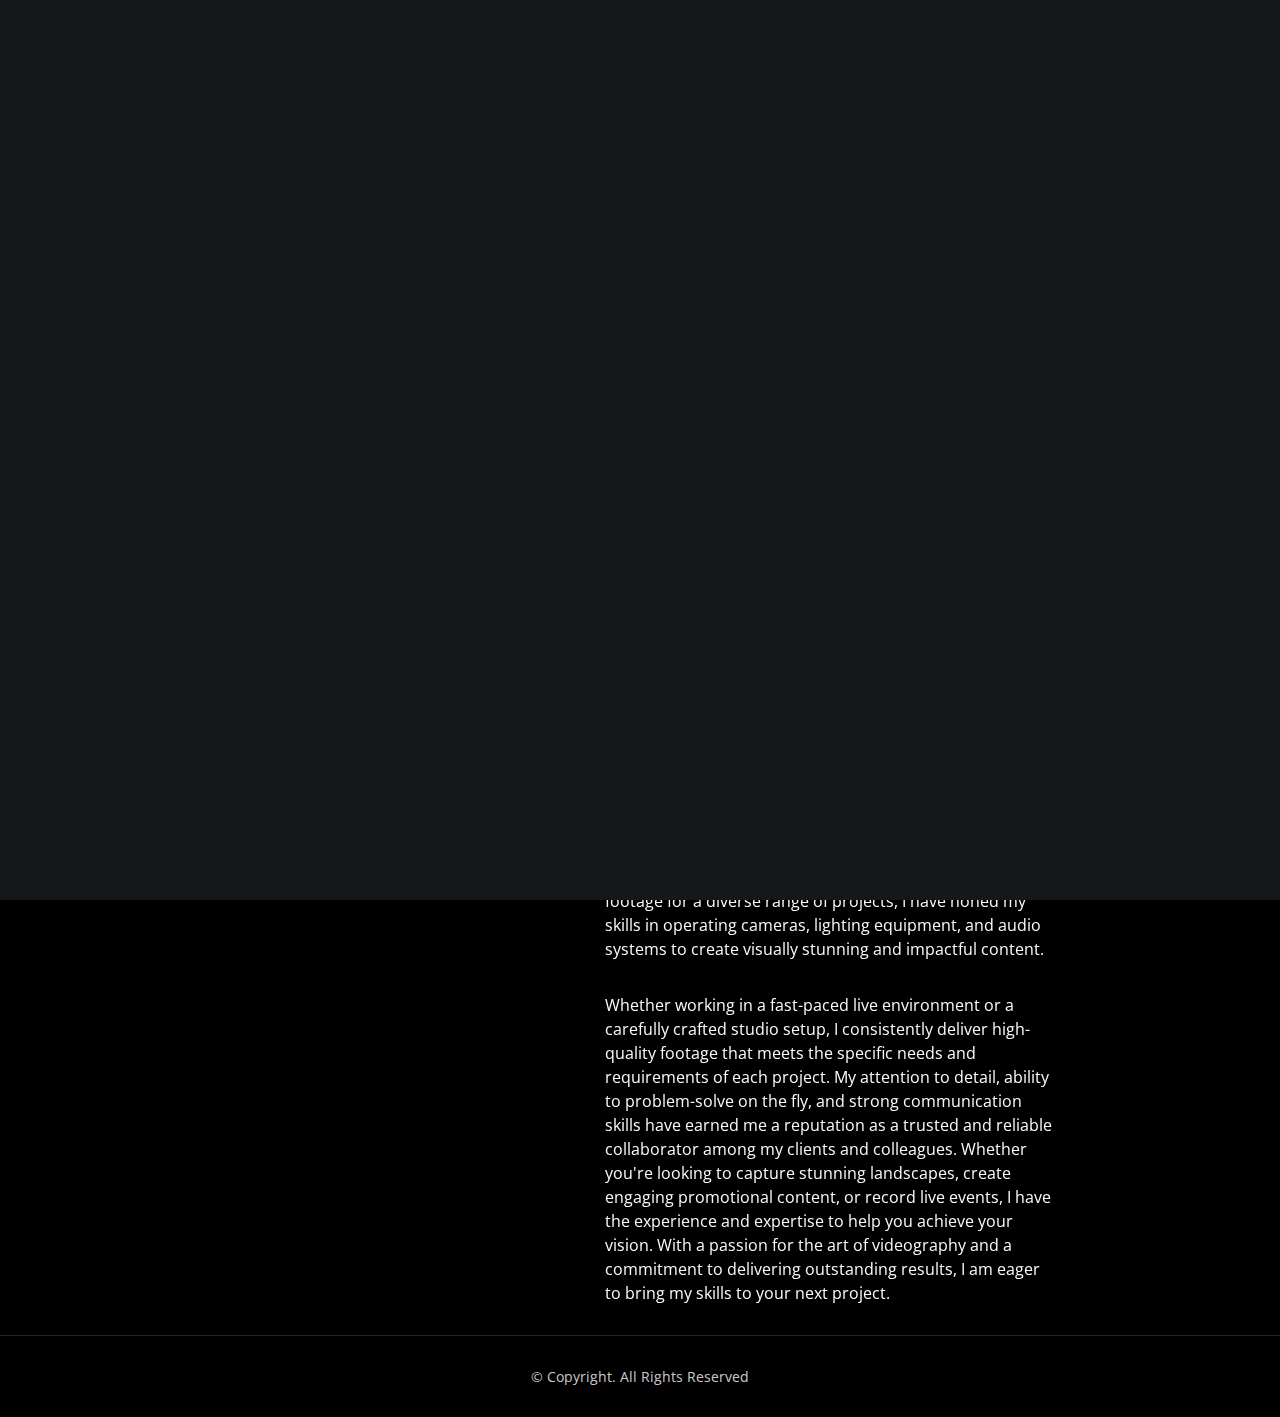
<file: about.html>
<!DOCTYPE html>
<html lang="en">

<head>
	<!-- Google tag (gtag.js) -->
<script async src="https://www.googletagmanager.com/gtag/js?id=G-FY0GRN6C38"></script>
<script>
  window.dataLayer = window.dataLayer || [];
  function gtag(){dataLayer.push(arguments);}
  gtag('js', new Date());

  gtag('config', 'G-FY0GRN6C38');
</script>
	<meta charset="utf-8">
	<meta content="width=device-width, initial-scale=1.0" name="viewport">

	<title>Gena Chelei - Cameraman</title>
	<meta content="Looking for a talented and experienced cameraman and video operator? Look no further. I offer top-notch video production services for a variety of projects, including events, commercials, and films. With state-of-the-art equipment and a keen eye for detail, I ensure that your vision is captured and brought to life. Contact me today for a free quote." name="description">
	<meta content="Cameraman, Video Operator, Video Production, Film, Commercial, Event, Equipment, Detail-Oriented, Experienced, Bratislava, Slovakia, Europe" name="keywords">

	<!-- Favicons -->
	<link href="assets/img/favicon.png" rel="icon">
	<link href="assets/img/apple-touch-icon.png" rel="apple-touch-icon">

	<!-- Google Fonts -->
	<link rel="preconnect" href="https://fonts.googleapis.com">
	<link rel="preconnect" href="https://fonts.gstatic.com" crossorigin>
	<link href="https://fonts.googleapis.com/css2?family=Open+Sans:ital,wght@0,300;0,400;0,500;0,600;0,700;1,300;1,400;1,600;1,700&family=Inter:ital,wght@0,300;0,400;0,500;0,600;0,700;1,300;1,400;1,500;1,600;1,700&family=Cardo:ital,wght@0,400;0,700;1,400&display=swap" rel="stylesheet">

	<!-- Vendor CSS Files -->
	<link href="assets/vendor/bootstrap/css/bootstrap.min.css" rel="stylesheet">
	<link href="assets/vendor/bootstrap-icons/bootstrap-icons.css" rel="stylesheet">
	<link href="assets/vendor/swiper/swiper-bundle.min.css" rel="stylesheet">
	<link href="assets/vendor/glightbox/css/glightbox.min.css" rel="stylesheet">
	<link href="assets/vendor/aos/aos.css" rel="stylesheet">

	<!-- Template Main CSS File -->
	<link href="assets/css/main.css" rel="stylesheet">

	<!-- =======================================================
  * Template Name: PhotoFolio - v1.2.0
  * Template URL: https://bootstrapmade.com/photofolio-bootstrap-photography-website-template/
  * Author: BootstrapMade.com
  * License: https://bootstrapmade.com/license/
  ======================================================== -->
</head>

<body>

	<!-- ======= Header ======= -->
	<header id="header" class="header d-flex align-items-center fixed-top">
		<div class="container-fluid d-flex align-items-center justify-content-between">

			<a href="index.html" class="logo d-flex align-items-center  me-auto me-lg-0">
				<!-- Uncomment the line below if you also wish to use an image logo -->
				<!-- <img src="assets/img/logo.png" alt=""> -->
				<i class="bi bi-film"></i>
				<h1>Gena</h1>
			</a>

			<nav id="navbar" class="navbar">
				<ul>
					<li><a href="index.html">Home</a></li>
					<li><a href="about.html" class="active">About</a></li>
					<li><a href="portfolio.html">Portfolio</a></li>
					<li><a href="services.html">Services</a></li>
					<li><a href="contact.html">Contact</a></li>
				</ul>
			</nav><!-- .navbar -->

			<div class="header-social-links">

				<a href="https://www.facebook.com/gena.chelei/" class="facebook"><i class="bi bi-facebook"></i></a>
				<a href="https://www.instagram.com/cheleigena/" class="instagram"><i class="bi bi-instagram"></i></a>
				<a href="https://linkedin.com/in/gena-chelei-68aa91236" class="linkedin"><i class="bi bi-linkedin"></i></a>


			</div>
			<i class="mobile-nav-toggle mobile-nav-show bi bi-list"></i>
			<i class="mobile-nav-toggle mobile-nav-hide d-none bi bi-x"></i>
		</div>
	</header><!-- End Header -->

	<main id="main" data-aos="fade" data-aos-delay="1500">

		<!-- ======= End Page Header ======= -->
		<div class="page-header d-flex align-items-center">
			<div class="container position-relative">
				<div class="row d-flex justify-content-center">
					<div class="col-lg-6 text-center">
						<h2>About</h2>
						<p>Hi Everyone! My name is Gena Chelei, thank you for visiting this website. My partners and I develop and produce videos, from the idea creation (pre-production), shooting (production) to sign off (post-production). I am looking forward to working with you! </p>

						<a class="cta-btn" href="contact.html">Contact Me</a>

					</div>
				</div>
			</div>
		</div><!-- End Page Header -->

		<!-- ======= About Section ======= -->
		<section id="about" class="about">
			<div class="container">

				<div class="row gy-4 justify-content-center">
					<div class="col-lg-4">
						<img src="assets/img/profile-img.jpg" class="img-fluid" alt="">
					</div>
					<div class="col-lg-5 content">
						<h2>Info and facts:</h2>


						<div class="row">
							<div class="col-lg-12">
								<ul>
									<li> <strong>Work:</strong> </li>
									<li><i class="bi bi-chevron-right"></i>

										<strong>Experience:</strong> <span>Since 2013</span>
									</li>
									<li><i class="bi bi-chevron-right"></i> <strong>Clients:</strong> <span>Commercial and individual</span></li>


									<li> <strong>Shooting points:</strong> </li>
									<li><i class="bi bi-chevron-right"></i> <strong>Northernomost:</strong> <span><a href="https://goo.gl/maps/c2LtrSSX7Zsmpdg89" target="_blank">Murmansk, Russia</a></span></li>
									<li><i class="bi bi-chevron-right"></i> <strong>Southernmost:</strong> <span> <a href="https://goo.gl/maps/Vz9g3KYyKEf26Z3S9" target="_blank"> Tunis, Tunisia</a></span></li>
									<li><i class="bi bi-chevron-right"></i> <strong>Easternmost:</strong> <span><a href="https://goo.gl/maps/qXqcFQegvkos3Qts9" target="_blank">Baikonur Cosmodrome, Kazakhstan</a></span></li>
									<li><i class="bi bi-chevron-right"></i> <strong>Westernmost:</strong> <span><a href="https://goo.gl/maps/7TK2DGnNsvfZtGu87" target="_blank">Lisbon, Portugal</a></span></li>
								</ul>
							</div>

						</div>
						<p class="py-3">
							As a seasoned cameraman and video operator, I bring a unique blend of technical expertise and creative vision to every project. With over 10 years of experience capturing footage for a diverse range of projects, I have honed my skills in operating cameras, lighting equipment, and audio systems to create visually stunning and impactful content.


						</p>
						<p class="m-0">
							Whether working in a fast-paced live environment or a carefully crafted studio setup, I consistently deliver high-quality footage that meets the specific needs and requirements of each project. My attention to detail, ability to problem-solve on the fly, and strong communication skills have earned me a reputation as a trusted and reliable collaborator among my clients and colleagues.
							Whether you're looking to capture stunning landscapes, create engaging promotional content, or record live events, I have the experience and expertise to help you achieve your vision. With a passion for the art of videography and a commitment to delivering outstanding results, I am eager to bring my skills to your next project.

						</p>
					</div>
				</div>

			</div>
		</section><!-- End About Section -->



	</main><!-- End #main -->

	<!-- ======= Footer ======= -->
	<footer id="footer" class="footer">
		<div class="container">
			<div class="copyright">
				&copy; Copyright. All Rights Reserved
			</div>

		</div>
	</footer><!-- End Footer -->

	<a href="#" class="scroll-top d-flex align-items-center justify-content-center"><i class="bi bi-arrow-up-short"></i></a>

	<div id="preloader">
		<div class="line"></div>
	</div>

	<!-- Vendor JS Files -->
	<script src="assets/vendor/bootstrap/js/bootstrap.bundle.min.js"></script>
	<script src="assets/vendor/swiper/swiper-bundle.min.js"></script>
	<script src="assets/vendor/glightbox/js/glightbox.min.js"></script>
	<script src="assets/vendor/aos/aos.js"></script>
	<script src="assets/vendor/php-email-form/validate.js"></script>

	<!-- Template Main JS File -->
	<script src="assets/js/main.js"></script>

</body></html>
</file>
<file: assets/css/main.css>
/**
* Template Name: PhotoFolio - v1.2.0
* Template URL: https://bootstrapmade.com/photofolio-bootstrap-photography-website-template/
* Author: BootstrapMade.com
* License: https://bootstrapmade.com/license/
*/ 

/*--------------------------------------------------------------
# Set main reusable colors and fonts using CSS variables
# Learn more about CSS variables at https://developer.mozilla.org/en-US/docs/Web/CSS/Using_CSS_custom_properties
--------------------------------------------------------------*/
/* Fonts */
:root {
	--font-default: "Open Sans", system-ui, -apple-system, "Segoe UI", Roboto, "Helvetica Neue", Arial, "Noto Sans", "Liberation Sans", sans-serif, "Apple Color Emoji", "Segoe UI Emoji", "Segoe UI Symbol", "Noto Color Emoji";
	--font-primary: "Inter", sans-serif;
	--font-secondary: "Cardo", sans-serif;
}

/* Colors */
:root {
	--color-default: #fafafa;
	--color-primary: #27a776;
	--color-secondary: #161718;
}

/* Smooth scroll behavior */
:root {
	scroll-behavior: smooth;
}

/*--------------------------------------------------------------
# General
--------------------------------------------------------------*/
body {
	font-family: var(--font-default);
	color: var(--color-default);
	background-color: #000;
}

a {
	color: var(--color-primary);
	text-decoration: none;
}

a:hover {
	color: #32cf93;
	text-decoration: none;
}

h1,
h2,
h3,
h4,
h5,
h6 {
	font-family: var(--font-primary);
}

/* video


/* Style the video: 100% width and height to cover the entire window */
#myVideo {
	overflow: hidden;
	width: 100%;
	height: 100%;
	margin: 0;
	padding: 0;
	background-color: transparent;
	z-index: 0;
}


.videoText {
	z-index: 1;
	position: absolute;
	float: right;
}

.videoText .col-lg-6 {

	border-radius: 10px;

}






/* Add some content at the bottom of the video/page */
.contentbutton {
	position: fixed;
	bottom: 0;
	color: #f1f1f1;
	width: 100%;
	padding: 20px;
	transform: rotate()
}

/* Style the button used to pause/play the video */
#myBtn1 {
	width: 70px;
	font-size: 18px;
	padding: 10px;
	border: none;
	background: #000;
	color: #fff;
	cursor: pointer;
}

#myBtn1:hover {
	background: #ddd;
	color: black;
}


/*--------------------------------------------------------------
# Sections & Section Header
--------------------------------------------------------------*/
.section-header {
	padding-bottom: 40px;
}

.section-header-port{
	padding-bottom: 0px;
}

.section-header h2 {
	font-size: 14px;
	font-weight: 500;
	padding: 0;
	line-height: 1px;
	margin: 0 0 5px 0;
	letter-spacing: 2px;
	text-transform: uppercase;
	color: rgba(255, 255, 255, 0.6);
	font-family: var(--font-primary);
}

.section-header h2::after {
	content: "";
	width: 120px;
	height: 1px;
	display: inline-block;
	background: #5bd9a9;
	margin: 4px 10px;
}

.section-header p {
	margin: 0;
	margin: 0;
	font-size: 36px;
	font-weight: 700;
	font-family: var(--font-secondary);
	color: #fff;
}

/*--------------------------------------------------------------
# Page Header
--------------------------------------------------------------*/
.page-header {
	padding: 120px 0 60px 0;
	min-height: 30vh;
	position: relative;
}



.page-header h2 {
	font-size: 56px;
	font-weight: 500;
	color: #fff;
	font-family: var(--font-secondary);
}

@media (max-width: 768px) {
	.page-header h2 {
		font-size: 36px;
	}
}

.page-header p {
	color: rgba(255, 255, 255, 0.8);
}

.page-header .cta-btn {
	font-family: var(--font-primary);
	font-weight: 400;
	font-size: 14px;
	display: inline-block;
	padding: 12px 40px;
	border-radius: 4px;
	letter-spacing: 1px;
	text-transform: uppercase;
	transition: 0.3s;
	color: #fff;
	background: var(--color-primary);
}

.page-header .cta-btn:hover {
	background: #2cbc85;
}

/*--------------------------------------------------------------
# Scroll top button
--------------------------------------------------------------*/
.scroll-top {
	position: fixed;
	visibility: hidden;
	opacity: 0;
	right: 15px;
	bottom: -15px;
	z-index: 99999;
	background: var(--color-primary);
	width: 44px;
	height: 44px;
	border-radius: 50px;
	transition: all 0.4s;
}

.scroll-top i {
	font-size: 24px;
	color: #fff;
	line-height: 0;
}

.scroll-top:hover {
	background: rgba(39, 167, 118, 0.8);
	color: #fff;
}

.scroll-top.active {
	visibility: visible;
	opacity: 1;
	bottom: 15px;
}

/*--------------------------------------------------------------
# Preloader
--------------------------------------------------------------*/
#preloader {
	display: flex;
	position: fixed;
	inset: 0;
	width: 100%;
	height: 100vh;
	z-index: 99999;
}

#preloader:before,
#preloader:after {
	content: "";
	background-color: var(--color-secondary);
	position: absolute;
	inset: 0;
	width: 50%;
	height: 100%;
	transition: all 0.3s ease 0s;
	z-index: -1;
}

#preloader:after {
	left: auto;
	right: 0;
}

#preloader .line {
	position: relative;
	overflow: hidden;
	margin: auto;
	width: 1px;
	height: 280px;
	transition: all 0.8s ease 0s;
}

#preloader .line:before {
	content: "";
	position: absolute;
	background-color: #fff;
	left: 0;
	top: 50%;
	width: 1px;
	height: 0%;
	transform: translateY(-50%);
	-webkit-animation: lineincrease 1000ms ease-in-out 0s forwards;
	animation: lineincrease 1000ms ease-in-out 0s forwards;
}

#preloader .line:after {
	content: "";
	position: absolute;
	background-color: #999;
	left: 0;
	top: 0;
	width: 1px;
	height: 100%;
	transform: translateY(-100%);
	-webkit-animation: linemove 1200ms linear 0s infinite;
	animation: linemove 1200ms linear 0s infinite;
	-webkit-animation-delay: 2000ms;
	animation-delay: 2000ms;
}

#preloader.loaded .line {
	opacity: 0;
	height: 100% !important;
}

#preloader.loaded .line:after {
	opacity: 0;
}

#preloader.loaded:before,
#preloader.loaded:after {
	-webkit-animation: preloaderfinish 300ms ease-in-out 500ms forwards;
	animation: preloaderfinish 300ms ease-in-out 500ms forwards;
}

@-webkit-keyframes lineincrease {
	0% {
		height: 0%;
	}

	100% {
		height: 100%;
	}
}

@keyframes lineincrease {
	0% {
		height: 0%;
	}

	100% {
		height: 100%;
	}
}

@-webkit-keyframes linemove {
	0% {
		transform: translateY(200%);
	}

	100% {
		transform: translateY(-100%);
	}
}

@keyframes linemove {
	0% {
		transform: translateY(200%);
	}

	100% {
		transform: translateY(-100%);
	}
}

@-webkit-keyframes preloaderfinish {
	0% {
		width: 5 0%;
	}

	100% {
		width: 0%;
	}
}

@keyframes preloaderfinish {
	0% {
		width: 5 0%;
	}

	100% {
		width: 0%;
	}
}

/*--------------------------------------------------------------
# Header
--------------------------------------------------------------*/
.header {
	transition: all 0.5s;
	z-index: 997;
	padding: 30px 0;
	background-color: #000;
}

.header .logo {
	transition: 0.3s;
}

.header .logo img {
	max-height: 40px;
	margin-right: 8px;
}

.header .logo h1 {
	font-size: 32px;
	margin: 0;
	font-weight: 400;
	color: #fff;
	font-family: var(--font-secondary);
}

.header .logo i {
	font-size: 32px;
	margin-right: 8px;
	line-height: 0;
}

@media (max-width: 575px) {
	.header .logo h1 {
		font-size: 26px;
	}

	.header .logo i {
		font-size: 24px;
	}
}

.header .header-social-links {
	padding-right: 15px;
}

.header .header-social-links a {
	color: rgba(255, 255, 255, 0.5);
	padding-left: 15px;
	display: inline-block;
	line-height: 0px;
	transition: 0.3s;
	font-size: 16px;
}

.header .header-social-links a:hover {
	color: #fff;
}

@media (max-width: 575px) {
	.header .header-social-links a {
		padding-left: 5px;
	}
}

/*--------------------------------------------------------------
# Desktop Navigation
--------------------------------------------------------------*/
@media (min-width: 1280px) {
	.navbar {
		padding: 0;
	}

	.navbar ul {
		margin: 0;
		padding: 0;
		display: flex;
		list-style: none;
		align-items: center;
	}

	.navbar li {
		position: relative;
	}

	.navbar a,
	.navbar a:focus {
		display: flex;
		align-items: center;
		justify-content: space-between;
		padding: 10px 0 10px 30px;
		font-family: var(--font-primary);
		text-transform: uppercase;
		letter-spacing: 1px;
		font-size: 13px;
		font-weight: 400;
		color: rgba(255, 255, 255, 0.5);
		white-space: nowrap;
		transition: 0.3s;
	}

	.navbar a i,
	.navbar a:focus i {
		font-size: 12px;
		line-height: 0;
		margin-left: 5px;
	}

	.navbar a:hover,
	.navbar .active,
	.navbar .active:focus,
	.navbar li:hover > a {
		color: #fff;
	}

	.navbar .dropdown ul {
		display: block;
		position: absolute;
		left: 14px;
		top: calc(100% + 30px);
		margin: 0;
		padding: 10px 0;
		z-index: 99;
		opacity: 0;
		visibility: hidden;
		background: var(--color-secondary);
		transition: 0.3s;
		border-radius: 4px;
	}

	.navbar .dropdown ul li {
		min-width: 200px;
	}

	.navbar .dropdown ul a {
		padding: 10px 20px;
		font-size: 15px;
		text-transform: none;
		font-weight: 400;
	}

	.navbar .dropdown ul a i {
		font-size: 12px;
	}

	.navbar .dropdown ul a:hover,
	.navbar .dropdown ul .active:hover,
	.navbar .dropdown ul li:hover > a {
		color: #fff;
	}

	.navbar .dropdown:hover > ul {
		opacity: 1;
		top: 100%;
		visibility: visible;
	}

	.navbar .dropdown .dropdown ul {
		top: 0;
		left: calc(100% - 30px);
		visibility: hidden;
	}

	.navbar .dropdown .dropdown:hover > ul {
		opacity: 1;
		top: 0;
		left: 100%;
		visibility: visible;
	}
}

@media (min-width: 1280px) and (max-width: 1366px) {
	.navbar .dropdown .dropdown ul {
		left: -90%;
	}

	.navbar .dropdown .dropdown:hover > ul {
		left: -100%;
	}
}

@media (min-width: 1280px) {

	.mobile-nav-show,
	.mobile-nav-hide {
		display: none;

	}


}

/*--------------------------------------------------------------
# Mobile Navigation
--------------------------------------------------------------*/

@media (max-width: 1279px) {



	.navbar {
		position: fixed;
		top: 0;
		right: -100%;
		width: 100%;
		max-width: 400px;
		bottom: 0;
		transition: 0.3s;
		z-index: 9997;
	}

	.navbar ul {
		position: absolute;
		inset: 0;
		padding: 50px 0 10px 0;
		margin: 0;
		background: rgba(0, 0, 0, 0.9);
		overflow-y: auto;
		transition: 0.3s;
		z-index: 9998;
	}

	.navbar a,
	.navbar a:focus {
		display: flex;
		align-items: center;
		justify-content: space-between;
		padding: 10px 20px;
		font-family: var(--font-primary);
		font-size: 13px;
		text-transform: uppercase;
		font-weight: 400;
		color: rgba(255, 255, 255, 0.5);
		letter-spacing: 1px;
		white-space: nowrap;
		transition: 0.3s;
	}

	.navbar a i,
	.navbar a:focus i {
		font-size: 12px;
		line-height: 0;
		margin-left: 5px;
	}

	.navbar a:hover,
	.navbar .active,
	.navbar .active:focus,
	.navbar li:hover > a {
		color: #fff;
	}

	.navbar .dropdown ul,
	.navbar .dropdown .dropdown ul {
		position: static;
		display: none;
		padding: 10px 0;
		margin: 10px 20px;
		transition: all 0.5s ease-in-out;
		border: 1px solid black;
	}

	.navbar .dropdown > .dropdown-active,
	.navbar .dropdown .dropdown > .dropdown-active {
		display: block;
	}

	.mobile-nav-show {
		color: #fff;
		font-size: 28px;
		cursor: pointer;
		line-height: 0;
		transition: 0.5s;
		z-index: 9999;
		margin: 0 10px 0 10px;
	}

	.mobile-nav-hide {
		color: #fff;
		font-size: 32px;
		cursor: pointer;
		line-height: 0;
		transition: 0.5s;
		position: fixed;
		right: 20px;
		top: 20px;
		z-index: 9999;
	}

	.mobile-nav-active {
		overflow: hidden;
	}

	.mobile-nav-active .navbar {
		right: 0;
	}

	.mobile-nav-active .navbar:before {
		content: "";
		position: fixed;
		inset: 0;
		background: rgba(22, 23, 24, 0.8);
		z-index: 9996;
	}

	.h5 {
		display: inline-block;
		width: 50%
	}
}

@media (max-width: 800px) {
	.h5 {
		display: inline-block;
		width: 100%
	}
}


/*--------------------------------------------------------------
# About Section
--------------------------------------------------------------*/
.about .content h2 {
	font-weight: 700;
	font-size: 24px;
	color: var(--color-primary);
}

.about .content ul {
	list-style: none;
	padding: 0;
}

.about .content ul li {
	margin-bottom: 20px;
	display: flex;
	align-items: center;
}

.about .content ul strong {
	margin-right: 10px;
}

.about .content ul i {
	font-size: 16px;
	margin-right: 5px;
	color: var(--color-primary);
	line-height: 0;
}

/*--------------------------------------------------------------
# Testimonials Section
--------------------------------------------------------------*/
.testimonials {
	margin-top: 80px;
}

.testimonials .testimonial-item {
	box-sizing: content-box;
	padding: 30px;
	margin: 40px 30px;
	background: var(--color-secondary);
	min-height: 320px;
	display: flex;
	flex-direction: column;
	text-align: center;
	transition: 0.3s;
}

.testimonials .testimonial-item .stars {
	margin-bottom: 15px;
}

.testimonials .testimonial-item .stars i {
	color: #ffc107;
	margin: 0 1px;
}

.testimonials .testimonial-item .testimonial-img {
	width: 90px;
	border-radius: 50%;
	border: 5px solid #474a4d;
	margin: 0 auto;
}

.testimonials .testimonial-item h3 {
	font-size: 18px;
	font-weight: bold;
	margin: 10px 0 5px 0;
	color: #fff;
}

.testimonials .testimonial-item h4 {
	font-size: 14px;
	color: rgba(255, 255, 255, 0.5);
	margin: 0;
}

.testimonials .testimonial-item p {
	font-style: italic;
	margin: 0 auto 15px auto;
}

.testimonials .swiper-pagination {
	margin-top: 20px;
	position: relative;
}

.testimonials .swiper-pagination .swiper-pagination-bullet {
	width: 12px;
	height: 12px;
	background-color: rgba(255, 255, 255, 0.2);
	opacity: 1;
}

.testimonials .swiper-pagination .swiper-pagination-bullet-active {
	background-color: rgba(255, 255, 255, 0.5);
}

.testimonials .swiper-slide {
	opacity: 0.3;
}

@media (max-width: 1199px) {
	.testimonials .swiper-slide-active {
		opacity: 1;
	}

	.testimonials .swiper-pagination {
		margin-top: 0;
	}

	.testimonials .testimonial-item {
		margin: 40px 20px;
	}
}

s @media (min-width: 1200px) {
	.testimonials .swiper-slide-next {
		opacity: 1;
		transform: scale(1.12);
	}
}

/*--------------------------------------------------------------
# Pricing Section
--------------------------------------------------------------*/
.gallery {
	margin-top: 0px;

}

.gallery .gallery-item {
	position: relative;
	overflow: hidden;
	border-radius: 10px;
}

.gallery .gallery-item img {
	transition: 0.3s;
}

.gallery .gallery-links {
	position: absolute;
	inset: 0;
	opacity: 0;
	transition: all ease-in-out 0.3s;
	background: rgba(0, 0, 0, 0.6);
	z-index: 3;
}

.gallery .gallery-links .preview-link,
.gallery .gallery-links .details-link {
	font-size: 20px;
	color: rgba(255, 255, 255, 0.5);
	transition: 0.3s;
	line-height: 1.2;
	margin: 30px 8px 0 8px;
}

.gallery .gallery-links .preview-link:hover,
.gallery .gallery-links .details-link:hover {
	color: #fff;
}

.gallery .gallery-links .details-link {
	font-size: 30px;
	line-height: 0;
}

.gallery .gallery-item:hover .gallery-links {
	opacity: 1;
}

.gallery .gallery-item:hover .preview-link,
.gallery .gallery-item:hover .details-link {
	margin-top: 0;
}

.gallery .gallery-item:hover img {
	transform: scale(1.1);
}

.glightbox-clean .gslide-description {
	background: #222425;
}

.glightbox-clean .gslide-title {
	color: rgba(255, 255, 255, 0.8);
	margin: 0;
}

/*--------------------------------------------------------------
# Gallery Single Section
--------------------------------------------------------------*/
.gallery-single .portfolio-details-slider img {
	width: 100%;
}

.gallery-single .portfolio-details-slider .swiper-pagination .swiper-pagination-bullet {
	width: 12px;
	height: 12px;
	background-color: rgba(255, 255, 255, 0.7);
	opacity: 1;
}

.gallery-single .portfolio-details-slider .swiper-pagination .swiper-pagination-bullet-active {
	background-color: var(--color-primary);
}

.gallery-single .swiper-button-prev,
.gallery-single .swiper-button-next {
	width: 48px;
	height: 48px;
}

.gallery-single .swiper-button-prev:after,
.gallery-single .swiper-button-next:after {
	color: rgba(255, 255, 255, 0.8);
	background-color: rgba(0, 0, 0, 0.2);
	font-size: 24px;
	border-radius: 50%;
	width: 48px;
	height: 48px;
	display: flex;
	align-items: center;
	justify-content: center;
	transition: 0.3s;
}

.gallery-single .swiper-button-prev:hover:after,
.gallery-single .swiper-button-next:hover:after {
	background-color: rgba(0, 0, 0, 0.6);
}

@media (max-width: 575px) {

	.gallery-single .swiper-button-prev,
	.gallery-single .swiper-button-next {
		display: none;
	}
}

.gallery-single .portfolio-info h3 {
	font-size: 22px;
	font-weight: 700;
	margin-bottom: 20px;
	padding-bottom: 20px;
	position: relative;
	font-family: var(--font-secondary);
}

.gallery-single .portfolio-info h3:after {
	content: "";
	position: absolute;
	display: block;
	width: 50px;
	height: 3px;
	background: var(--color-primary);
	left: 0;
	bottom: 0;
}

.gallery-single .portfolio-info ul {
	list-style: none;
	padding: 0;
	font-size: 15px;
}

.gallery-single .portfolio-info ul li {
	display: flex;
	flex-direction: column;
	padding-bottom: 15px;
}

.gallery-single .portfolio-info ul strong {
	text-transform: uppercase;
	font-weight: 400;
	color: #6b7075;
	font-size: 14px;
}

.gallery-single .portfolio-info .btn-visit {
	padding: 8px 40px;
	background: var(--color-primary);
	color: #fff;
	border-radius: 50px;
	transition: 0.3s;
}

.gallery-single .portfolio-info .btn-visit:hover {
	background: #2cbc85;
}

.gallery-single .portfolio-description h2 {
	font-size: 26px;
	font-weight: 700;
	margin-bottom: 20px;
	color: #fff;
	font-family: var(--font-secondary);
}

.gallery-single .portfolio-description p {
	padding: 0;
}

.gallery-single .portfolio-description .testimonial-item {
	padding: 30px 30px 0 30px;
	position: relative;
	background: var(--color-secondary);
	height: 100%;
	margin-bottom: 50px;
}

.gallery-single .portfolio-description .testimonial-item .testimonial-img {
	width: 90px;
	border-radius: 50px;
	border: 6px solid #2e3133;
	float: left;
	margin: 0 10px 0 0;
}

.gallery-single .portfolio-description .testimonial-item h3 {
	font-size: 18px;
	font-weight: bold;
	margin: 15px 0 5px 0;
	padding-top: 20px;
}

.gallery-single .portfolio-description .testimonial-item h4 {
	font-size: 14px;
	color: rgba(255, 255, 255, 0.6);
	margin: 0;
}

.gallery-single .portfolio-description .testimonial-item .quote-icon-left,
.gallery-single .portfolio-description .testimonial-item .quote-icon-right {
	color: #5bd9a9;
	font-size: 26px;
	line-height: 0;
}

.gallery-single .portfolio-description .testimonial-item .quote-icon-left {
	display: inline-block;
	left: -5px;
	position: relative;
}

.gallery-single .portfolio-description .testimonial-item .quote-icon-right {
	display: inline-block;
	right: -5px;
	position: relative;
	top: 10px;
	transform: scale(-1, -1);
}

.gallery-single .portfolio-description .testimonial-item p {
	font-style: italic;
	margin: 0 0 15px 0 0 0;
	padding: 0;
}

/*--------------------------------------------------------------
# Services Section
--------------------------------------------------------------*/
.services .service-item {
	padding: 50px 30px;
	transition: all ease-in-out 0.4s;
	background: var(--color-secondary);
	height: 100%;
	overflow: hidden;
	z-index: 1;
}

.services .service-item:before {
	content: "";
	position: absolute;
	background: #1d1f20;
	top: -200px;
	transition: all 0.3s;
	z-index: -1;
}

.services .service-item i {
	background: var(--color-primary);
	color: #fff;
	font-size: 24px;
	transition: 0.3s;
	display: flex;
	align-items: center;
	justify-content: center;
	width: 56px;
	height: 56px;
	border-radius: 50%;
}

.services .service-item h4 {
	font-weight: 600;
	margin: 15px 0 0 0;
	transition: 0.3s;
	font-size: 20px;
}

.services .service-item h4 a {
	color: #fff;
}

.services .service-item p {
	line-height: 24px;
	font-size: 14px;
	margin: 15px 0 0 0;
}

.services .service-item:hover:before {
	background: var(--color-primary);
	right: 0;
	top: 0;
	width: 100%;
	height: 100%;
	border-radius: 0px;
}

.services .service-item:hover h4 a,
.services .service-item:hover p {
	color: #fff;
}

.services .service-item:hover i {
	background: #fff;
	color: var(--color-primary);
}

/*--------------------------------------------------------------
# Pricing Section
--------------------------------------------------------------*/
.pricing {
	margin-top: 0px;
}

.pricing1 {
	margin-top: 60px;
}



.pricing .pricing-item {
	border-bottom: 1px dashed #474a4d;
	width: 100%;
	height: 100%;
	padding: 0 0 15px 0;
}

.pricing .pricing-item h3 {
	margin: 0;
	font-size: 18px;
	font-weight: 500;
	color: rgba(255, 255, 255, 0.6);
}

.pricing .pricing-item h4 {
	margin: 0;
	font-size: 16px;
}

/*--------------------------------------------------------------
# Contact Section
--------------------------------------------------------------*/
.contact .info-item + .info-item {
	margin-top: 40px;
}

.contact .info-item i {
	font-size: 20px;
	color: var(--color-primary);
	float: left;
	width: 44px;
	height: 44px;
	background: #222425;
	display: flex;
	justify-content: center;
	align-items: center;
	border-radius: 50px;
	transition: all 0.3s ease-in-out;
	margin-right: 15px;
}

.contact .info-item h4 {
	padding: 0;
	font-size: 20px;
	font-weight: 600;
	margin-bottom: 5px;
	color: rgba(255, 255, 255, 0.5);
}

.contact .info-item p {
	padding: 0;
	margin-bottom: 0;
	font-size: 14px;
	color: #fff;
}

.contact .info-item:hover i {
	background: var(--color-primary);
	color: #fff;
}

.contact .php-email-form {
	width: 100%;
}

.contact .php-email-form .form-group {
	padding-bottom: 8px;
}

.contact .php-email-form .error-message {
	display: none;
	color: #fff;
	background: #df1529;
	text-align: left;
	padding: 15px;
	font-weight: 600;
}

.contact .php-email-form .error-message br + br {
	margin-top: 25px;
}

.contact .php-email-form .sent-message {
	display: none;
	color: #fff;
	background: var(--color-primary);
	text-align: center;
	padding: 15px;
	font-weight: 600;
}

.contact .php-email-form .loading {
	display: none;
	background: var(--color-secondary);
	text-align: center;
	padding: 15px;
	color: rgba(255, 255, 255, 0.6);
}

.contact .php-email-form .loading:before {
	content: "";
	display: inline-block;
	border-radius: 50%;
	width: 24px;
	height: 24px;
	margin: 0 10px -6px 0;
	border: 3px solid var(--color-primary);
	border-top-color: var(--color-secondary);
	-webkit-animation: animate-loading 1s linear infinite;
	animation: animate-loading 1s linear infinite;
}

.contact .php-email-form input,
.contact .php-email-form textarea {
	border-radius: 4px;
	box-shadow: none;
	font-size: 14px;
	background-color: var(--color-secondary);
	border: 1px solid #2e3133;
	color: #fff;
}

.contact .php-email-form input {
	height: 44px;
}

.contact .php-email-form textarea {
	padding: 10px 12px;
}

.contact .php-email-form button[type=submit] {
	background: var(--color-primary);
	border: 0;
	padding: 10px 35px;
	color: #fff;
	transition: 0.4s;
	border-radius: 4px;
}

.contact .php-email-form button[type=submit]:hover {
	background: rgba(39, 167, 118, 0.8);
}

@-webkit-keyframes animate-loading {
	0% {
		transform: rotate(0deg);
	}

	100% {
		transform: rotate(360deg);
	}
}

@keyframes animate-loading {
	0% {
		transform: rotate(0deg);
	}

	100% {
		transform: rotate(360deg);
	}
}

/*--------------------------------------------------------------
# Hero Section
--------------------------------------------------------------*/
.hero {
	width: 100%;
	min-height: 30vh;
	background: #000;
	background-size: cover;
	position: relative;
	padding: 60px 0 60px 0;
}

.hero h2 {
	margin: 0 0 10px 0;
	font-size: 38px;
	font-weight: 700;
	color: #fff;
	font-family: var(--font-secondary);
}

.hero h2 span {
	background-color: rgba(39, 167, 118, 0.3);
	position: relative;
	z-index: 1;
	padding: 0 5px;
	display: inline-block;
	border-radius: 10px;
}




/*
.hero h2 span {
	position: relative;
	z-index: 1;
	padding: 0 5px;
	display: inline-block;
}

.hero h2 span:before {
	content: "";
	position: absolute;
	height: 50%;
	bottom: 0;
	left: 0;
	right: 0;
	background: var(--color-primary);
	z-index: -1;
}
*/

.hero p {
	color: rgba(255, 255, 255, 0.6);
	margin-bottom: 30px;
	font-size: 18px;
}

.hero .btn-get-started {
	font-family: var(--font-primary);
	font-weight: 400;
	font-size: 14px;
	display: inline-block;
	padding: 12px 40px;
	border-radius: 4px;
	letter-spacing: 1px;
	text-transform: uppercase;
	transition: 0.3s;
	color: #fff;
	background: var(--color-primary);
}

.hero .btn-get-started:hover {
	background: #2cbc85;
}

@media (max-width: 768px) {

	.hero h2 {
		font-size: 24px;

	}
}

.cardpad {
	padding-top: 15px;
}

.pullup {
	padding: 0px;
}



/*--------------------------------------------------------------
# Footer
--------------------------------------------------------------*/
.footer {
	margin-top: 30px;
	padding: 30px 0;
	font-size: 14px;
	border-top: 1px solid rgba(255, 255, 255, 0.15);
}

.footer .copyright {
	text-align: center;
	color: rgba(255, 255, 255, 0.8);
}

.footer .credits {
	padding-top: 6px;
	text-align: center;
	font-size: 13px;
	color: rgba(255, 255, 255, 0.8);
}

.footer .credits a {
	color: var(--color-primary);
}

.overlayText {
	position: absolute;
	top: 30%;
	left: 20%;
	z-index: 1;
}
</file>
